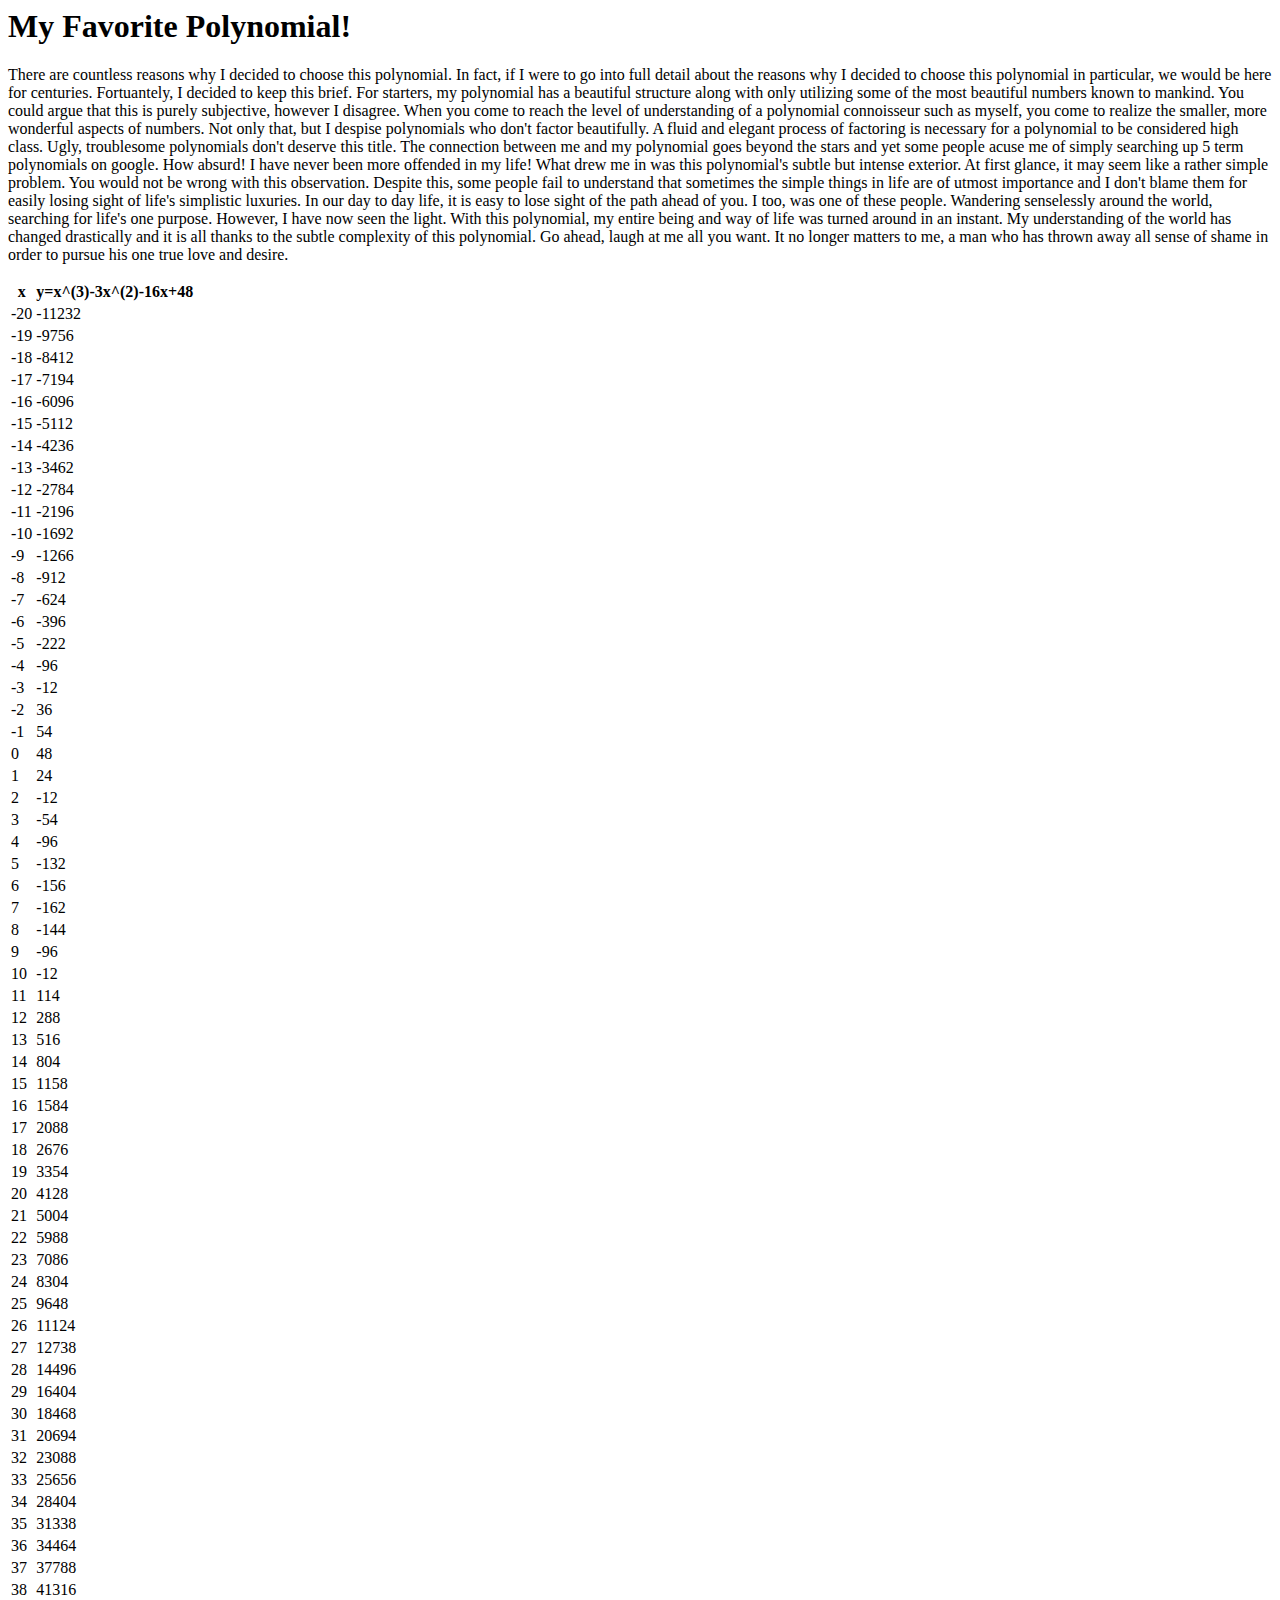
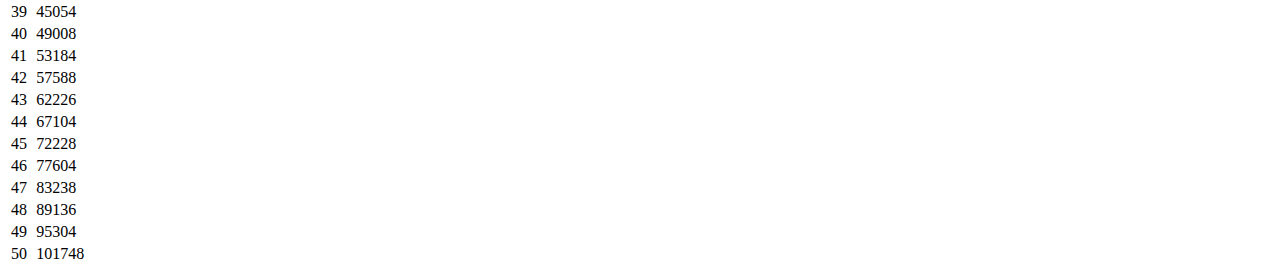
<file: polynomial.html>
<head>
	<h1> My Favorite Polynomial! </h1>
</head>

<body>
	<p> 
	There are countless reasons why I decided to choose this polynomial. In fact, if I were to go into full detail about
	the reasons why I decided to choose this polynomial in particular, we would be here for centuries. Fortuantely, I decided
	to keep this brief. For starters, my polynomial has a beautiful structure along with only utilizing some of the most
	beautiful numbers known to mankind. You could argue that this is purely subjective, however I disagree. When you come to
	reach the level of understanding of a polynomial connoisseur such as myself, you come to realize the smaller, more wonderful
	aspects of numbers. Not only that, but I despise polynomials who don't factor beautifully. A fluid and elegant process of factoring
	is necessary for a polynomial to be considered high class. Ugly, troublesome polynomials don't deserve this title. The connection
	between me and my polynomial goes beyond the stars and yet some people acuse me of simply searching up 5 term polynomials
	on google. How absurd! I have never been more offended in my life! What drew me in was this polynomial's subtle but intense exterior. At first glance,
	it may seem like a rather simple problem. You would not be wrong with this observation. Despite this, some people fail to understand that sometimes
	the simple things in life are of utmost importance and I don't blame them for easily losing sight of life's simplistic luxuries. In our day to day life,
	it is easy to lose sight of the path ahead of you. I too, was one of these people. Wandering senselessly around the world, searching for life's
	one purpose. However, I have now seen the light. With this polynomial, my entire being and way of life was turned around in an instant. My understanding
	of the world has changed drastically and it is all thanks to the subtle complexity of this polynomial. Go ahead, laugh at me all you want. It no longer matters to me,
	a man who has thrown away all sense of shame in order to pursue his one true love and desire. 
	</p>
	
<table>
<tr><th>x</th><th>y=x^(3)-3x^(2)-16x+48</th></tr>
<tr><td>-20</td><td>-11232</td></tr>
<tr><td>-19</td><td>-9756</td></tr>
<tr><td>-18</td><td>-8412</td></tr>
<tr><td>-17</td><td>-7194</td></tr>
<tr><td>-16</td><td>-6096</td></tr>
<tr><td>-15</td><td>-5112</td></tr>
<tr><td>-14</td><td>-4236</td></tr>
<tr><td>-13</td><td>-3462</td></tr>
<tr><td>-12</td><td>-2784</td></tr>
<tr><td>-11</td><td>-2196</td></tr>
<tr><td>-10</td><td>-1692</td></tr>
<tr><td>-9</td><td>-1266</td></tr>
<tr><td>-8</td><td>-912</td></tr>
<tr><td>-7</td><td>-624</td></tr>
<tr><td>-6</td><td>-396</td></tr>
<tr><td>-5</td><td>-222</td></tr>
<tr><td>-4</td><td>-96</td></tr>
<tr><td>-3</td><td>-12</td></tr>
<tr><td>-2</td><td>36</td></tr>
<tr><td>-1</td><td>54</td></tr>
<tr><td>0</td><td>48</td></tr>
<tr><td>1</td><td>24</td></tr>
<tr><td>2</td><td>-12</td></tr>
<tr><td>3</td><td>-54</td></tr>
<tr><td>4</td><td>-96</td></tr>
<tr><td>5</td><td>-132</td></tr>
<tr><td>6</td><td>-156</td></tr>
<tr><td>7</td><td>-162</td></tr>
<tr><td>8</td><td>-144</td></tr>
<tr><td>9</td><td>-96</td></tr>
<tr><td>10</td><td>-12</td></tr>
<tr><td>11</td><td>114</td></tr>
<tr><td>12</td><td>288</td></tr>
<tr><td>13</td><td>516</td></tr>
<tr><td>14</td><td>804</td></tr>
<tr><td>15</td><td>1158</td></tr>
<tr><td>16</td><td>1584</td></tr>
<tr><td>17</td><td>2088</td></tr>
<tr><td>18</td><td>2676</td></tr>
<tr><td>19</td><td>3354</td></tr>
<tr><td>20</td><td>4128</td></tr>
<tr><td>21</td><td>5004</td></tr>
<tr><td>22</td><td>5988</td></tr>
<tr><td>23</td><td>7086</td></tr>
<tr><td>24</td><td>8304</td></tr>
<tr><td>25</td><td>9648</td></tr>
<tr><td>26</td><td>11124</td></tr>
<tr><td>27</td><td>12738</td></tr>
<tr><td>28</td><td>14496</td></tr>
<tr><td>29</td><td>16404</td></tr>
<tr><td>30</td><td>18468</td></tr>
<tr><td>31</td><td>20694</td></tr>
<tr><td>32</td><td>23088</td></tr>
<tr><td>33</td><td>25656</td></tr>
<tr><td>34</td><td>28404</td></tr>
<tr><td>35</td><td>31338</td></tr>
<tr><td>36</td><td>34464</td></tr>
<tr><td>37</td><td>37788</td></tr>
<tr><td>38</td><td>41316</td></tr>
<tr><td>39</td><td>45054</td></tr>
<tr><td>40</td><td>49008</td></tr>
<tr><td>41</td><td>53184</td></tr>
<tr><td>42</td><td>57588</td></tr>
<tr><td>43</td><td>62226</td></tr>
<tr><td>44</td><td>67104</td></tr>
<tr><td>45</td><td>72228</td></tr>
<tr><td>46</td><td>77604</td></tr>
<tr><td>47</td><td>83238</td></tr>
<tr><td>48</td><td>89136</td></tr>
<tr><td>49</td><td>95304</td></tr>
<tr><td>50</td><td>101748</td></tr>
</table>
</file>
